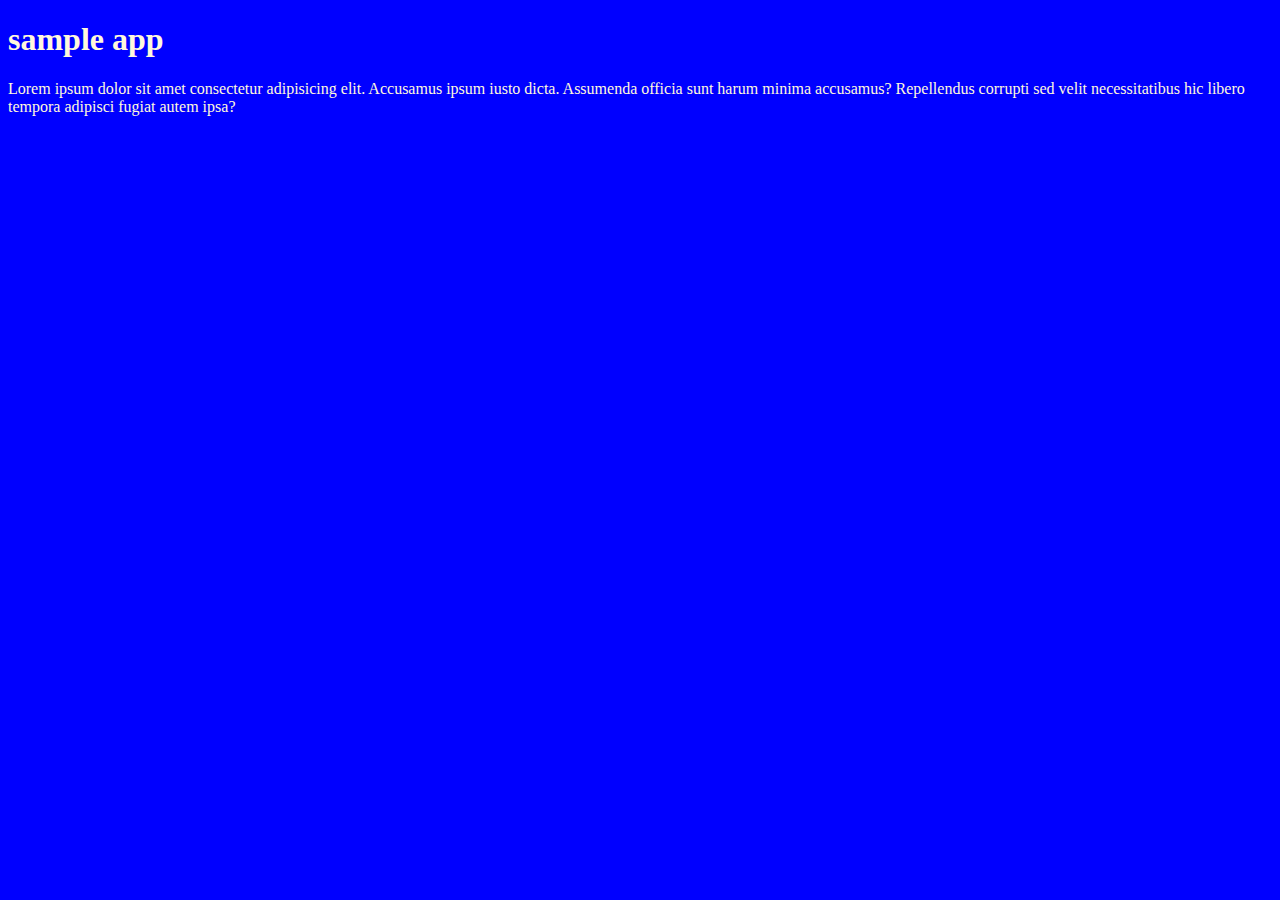
<file: index.html>
<!DOCTYPE html>
<html lang="en">
<head>
    <meta charset="UTF-8">
    <meta http-equiv="X-UA-Compatible" content="IE=edge">
    <meta name="viewport" content="width=device-width, initial-scale=1.0">
    <title>Github</title>
    <link rel="stylesheet" href="style.css">
</head>
<body>
    <h1>sample app</h1>
    <p>Lorem ipsum dolor sit amet consectetur adipisicing elit. Accusamus ipsum iusto dicta. Assumenda officia sunt harum minima accusamus? Repellendus corrupti sed velit necessitatibus hic libero tempora adipisci fugiat autem ipsa?</p>
</body>
</html>
</file>
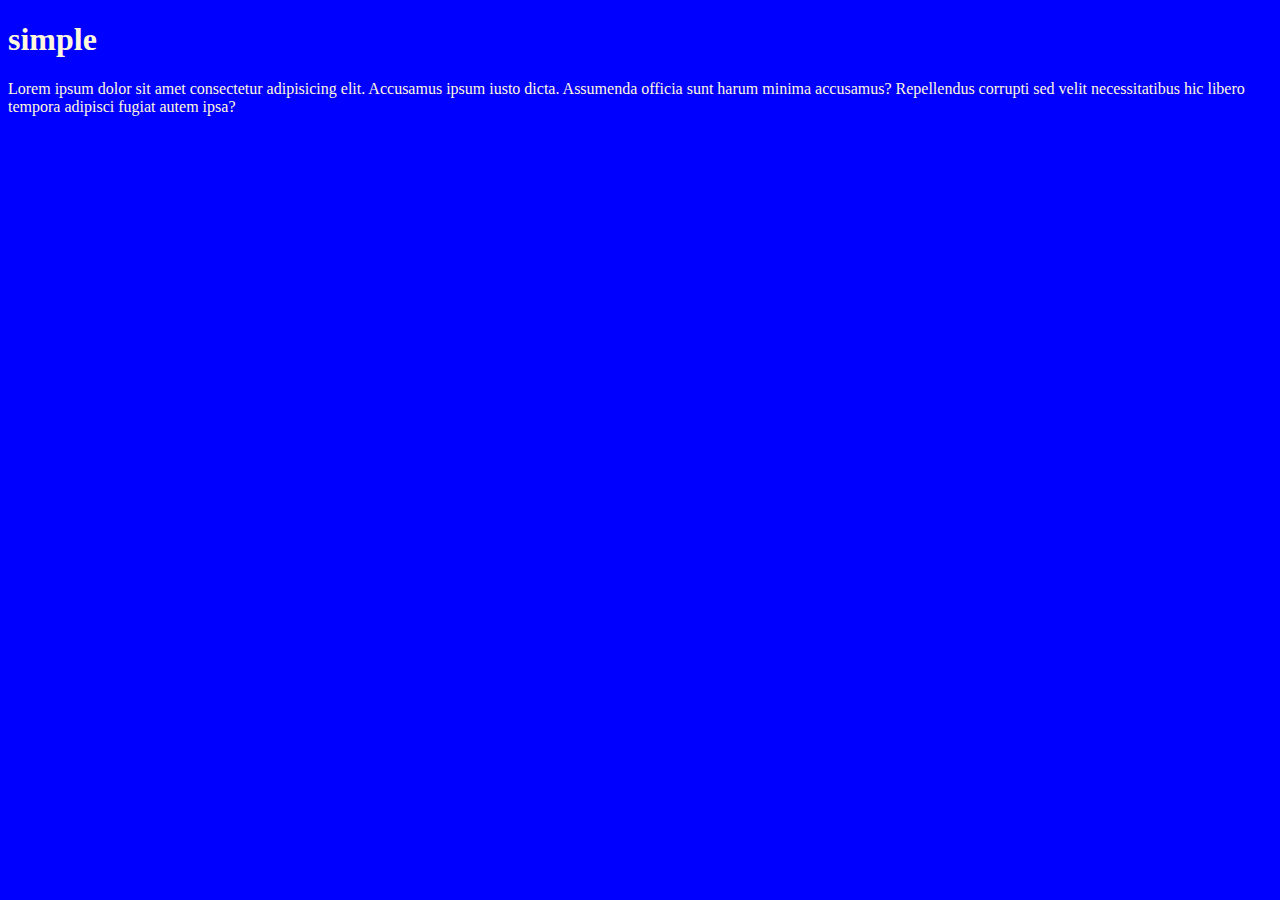
<file: simple.html>
<!DOCTYPE html>
<html lang="en">
<head>
    <meta charset="UTF-8">
    <meta http-equiv="X-UA-Compatible" content="IE=edge">
    <meta name="viewport" content="width=device-width, initial-scale=1.0">
    <title>Github</title>
    <link rel="stylesheet" href="style.css">
</head>
<body>
    <h1>simple</h1>
    <p>Lorem ipsum dolor sit amet consectetur adipisicing elit. Accusamus ipsum iusto dicta. Assumenda officia sunt harum minima accusamus? Repellendus corrupti sed velit necessitatibus hic libero tempora adipisci fugiat autem ipsa?</p>
</body>
</html>
</file>
<file: style.css>
body{
    background-color: blue;
    color: cornsilk;
}
</file>
